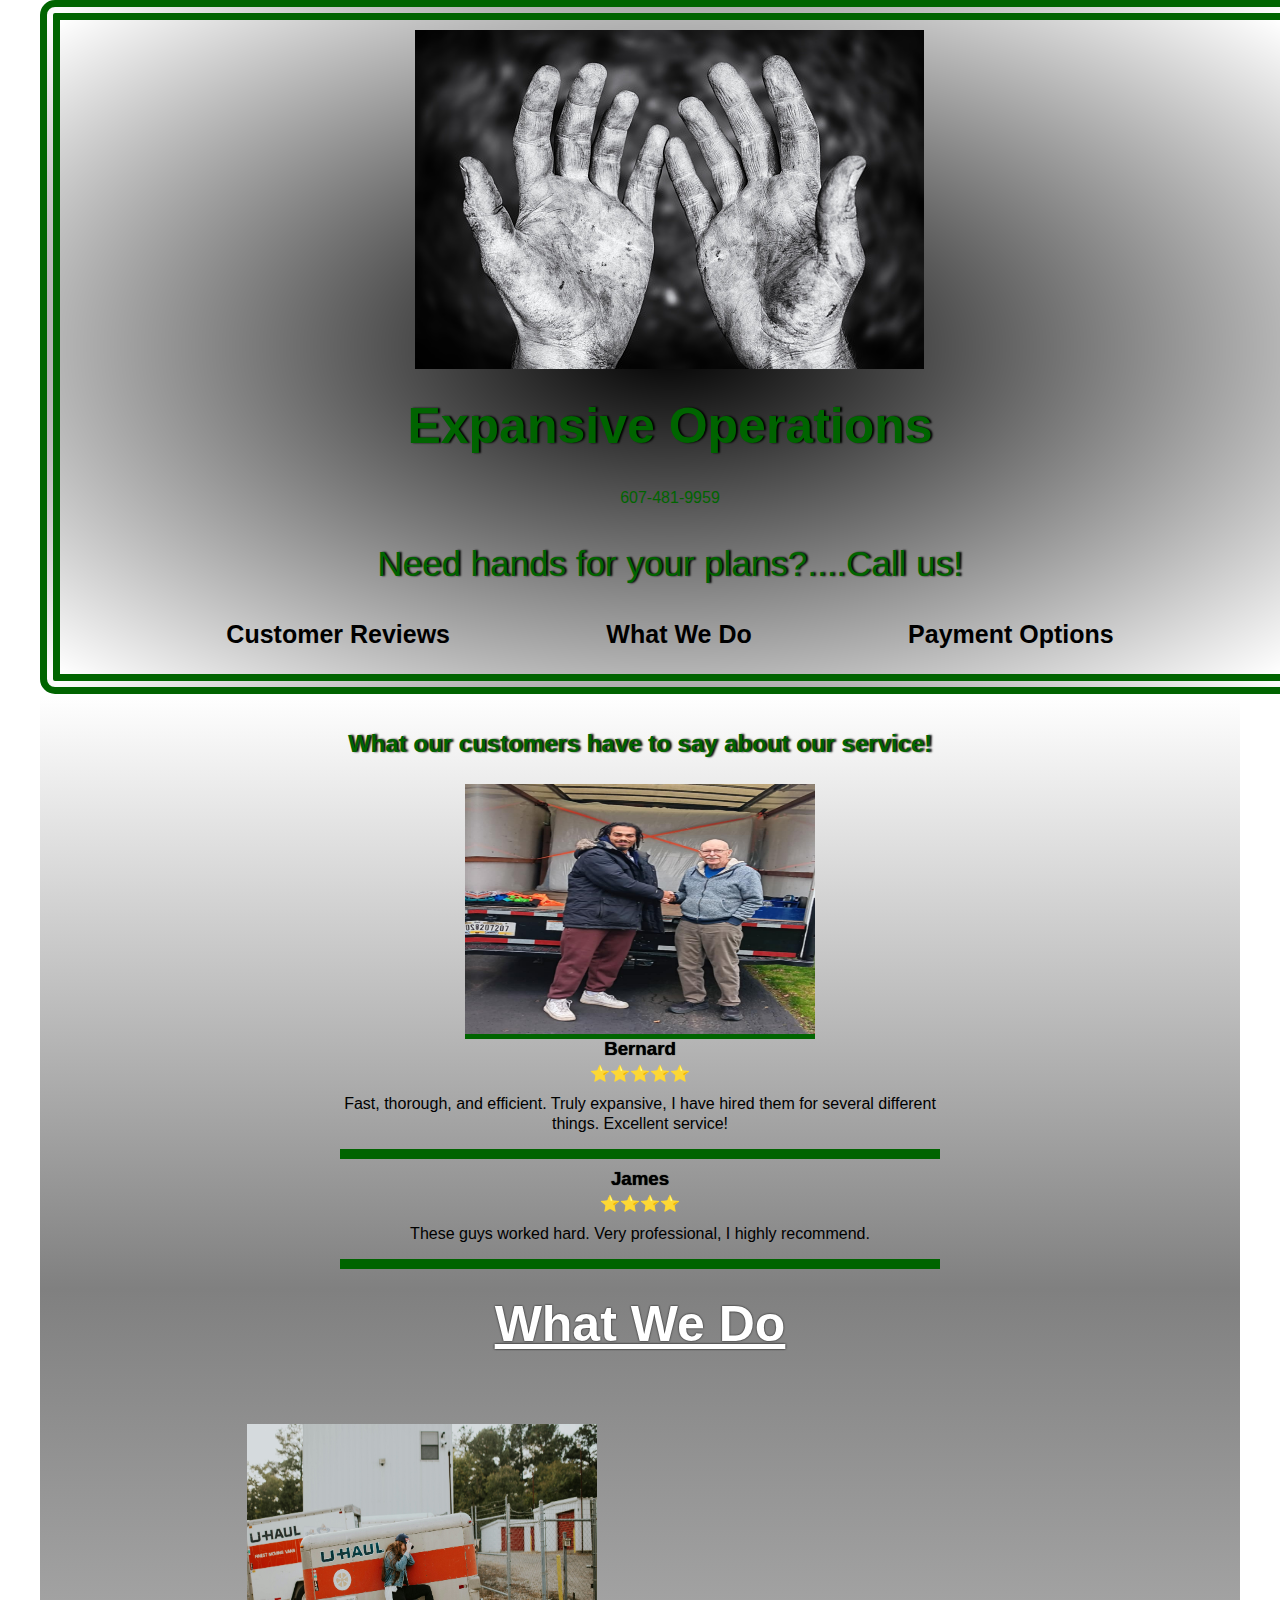
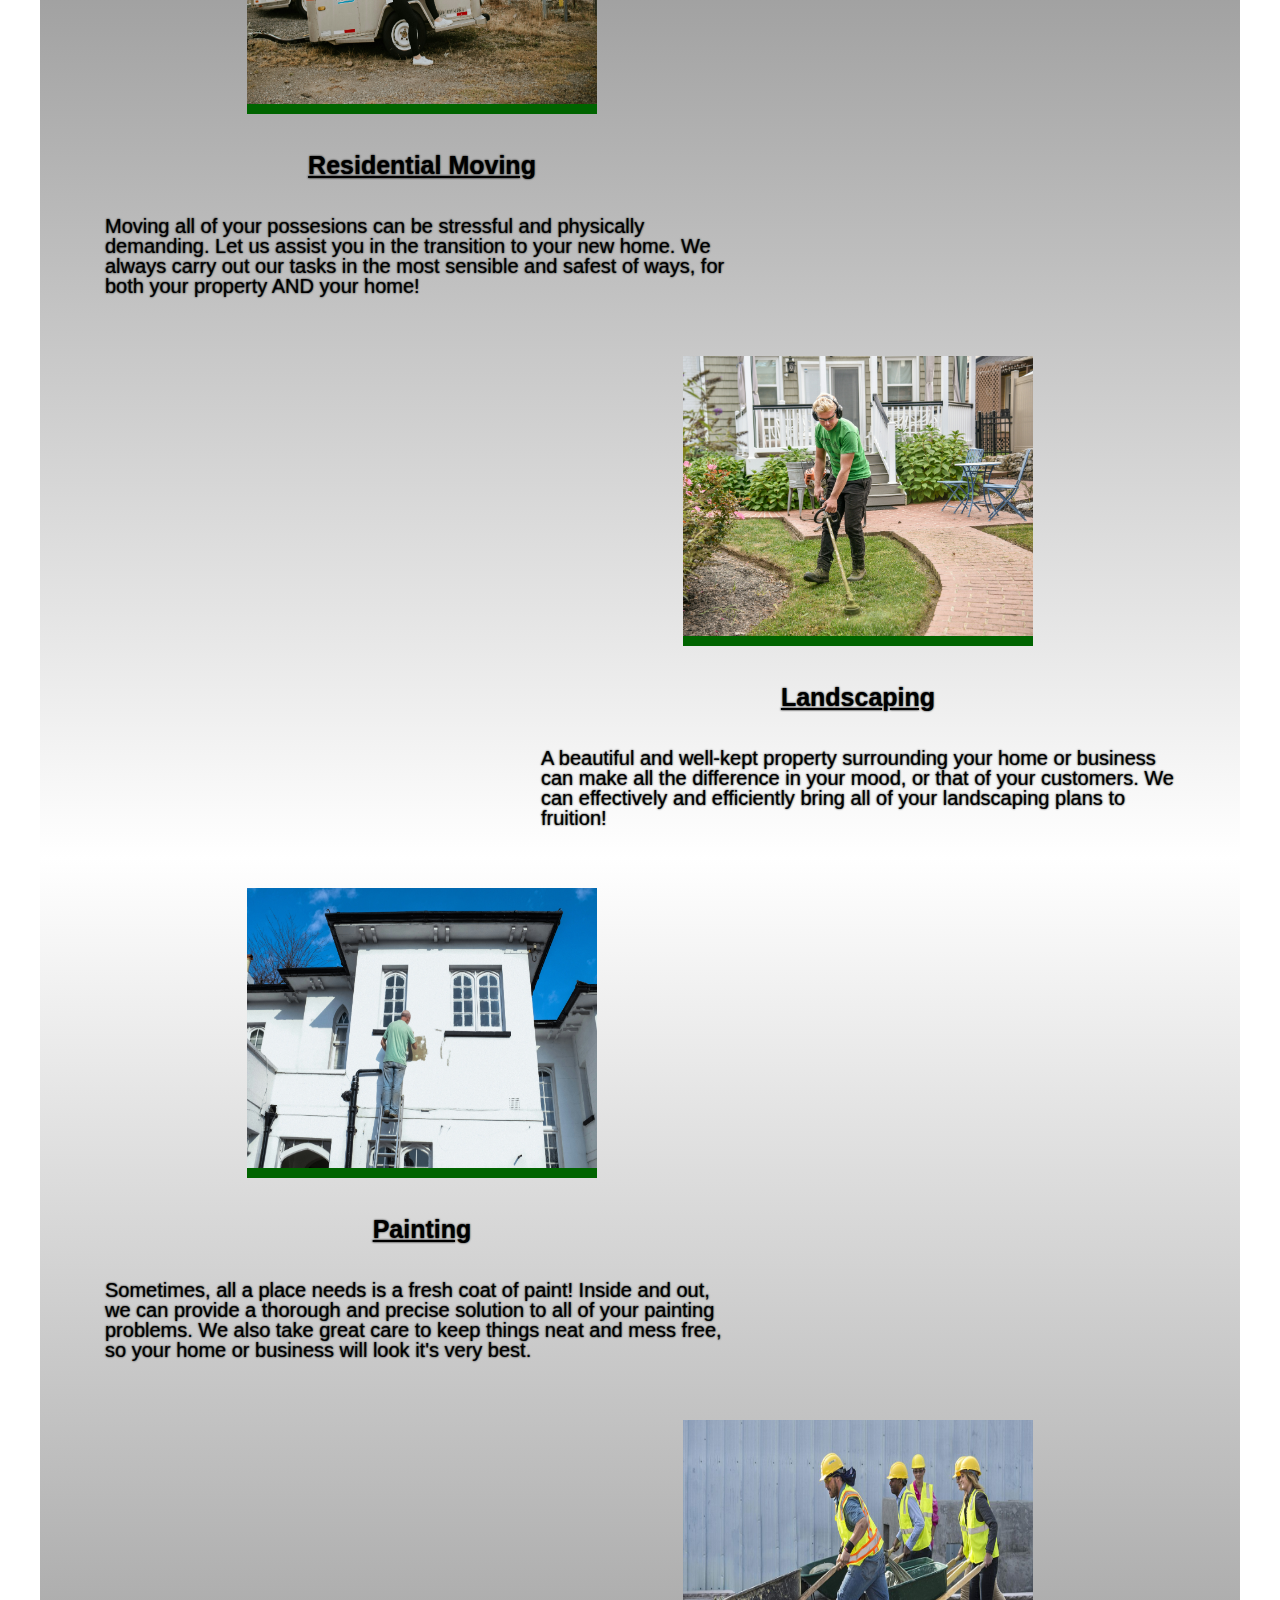
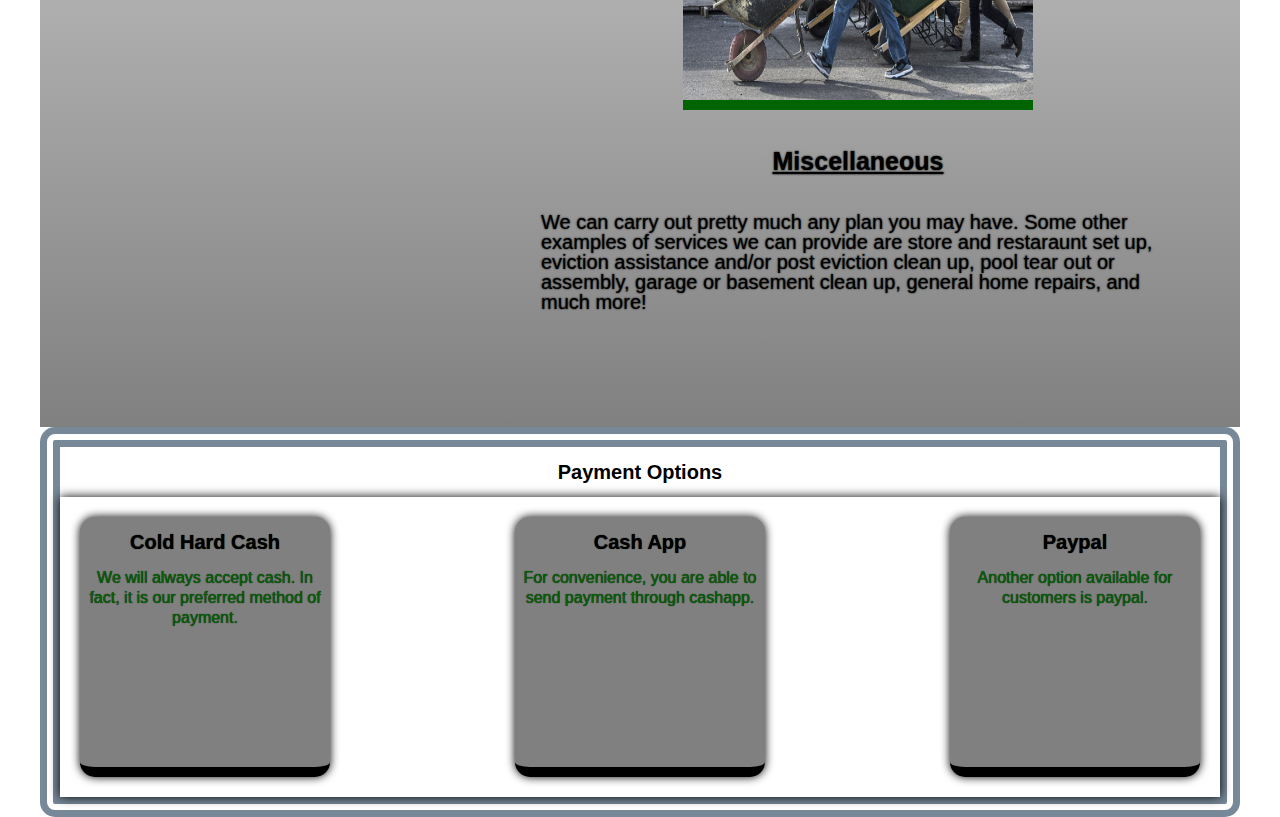
<file: Homepage.html>
<!DOCTYPE html>
<html lang="en">
  <head>
    <meta charset="UTF-8" />
    <meta http-equiv="X-UA-Compatible" content="IE=edge" />
    <meta name="viewport" content="width=device-width, initial-scale=1.0" />
    <title>Expansive Operations</title>
    <link rel="stylesheet" href="styles\homepage.css" />
    <link rel="preconnect" href="https://fonts.googleapis.com" />
    <link rel="preconnect" href="https://fonts.gstatic.com" crossorigin />
    <link
      href="https://fonts.googleapis.com/css2?family=Inter:wght@500&display=swap"
      rel="stylesheet"
    />
  </head>

  <body class="page">
    <header class="header">
      <div class="header__title">
        <img
          class="header__logo"
          src="images\workinghands.jpg"
          alt="header-logo"
        /> 
          <h2 class="header__name">Expansive Operations</h2>
          <p class="header__phone">607-481-9959</p>
          <p class="header__slogan">Need hands for your plans?....Call us!</p>
        </h2>
      </div>
      <nav class="navbar">
        <ul class="nav__links">
          <a class="nav__link" href="#reviews">Customer Reviews</a>
          <a class="nav__link" href="#what-we-do">What We Do</a>
          <a class="nav__link" href="#payment">Payment Options</a>
      </nav>
    </header>

    <body>
        <section class="customer-reviews" id="reviews">
          <div class="reviews">
            <h2>What our customers have to say about our service!</h2>
            <div class="review">
              <img class="review-image" src="images\bernardreviewimage.jpg" alt="image" />
              <h3>Bernard</h3>
              <p>⭐⭐⭐⭐⭐</p>
              <p>Fast, thorough, and efficient. Truly expansive, I have hired them for several different things. Excellent service! </p>
            </div>
            <div class="review">
              <h3>James</h3>
              <p>⭐⭐⭐⭐</p>
              <p>These guys worked hard. Very professional, I highly recommend.</p>
            </div>
          </div>
        </section>

        <section class="info" id="what-we-do">
          <h2 class="info__title">What We Do</h2>
          <div class="info__cards">

            <div class="info__card">
              <img
                class="info__card-image"
                src="images\brooke-cagle-4nRtMcgOp0Y-unsplash.jpg"
                alt="movingimage"
              />
              <h3 class="info__card-title">Residential Moving</h3>
              <p class="info__card-description">
                Moving all of your possesions can be stressful and physically
                demanding. Let us assist you in the transition to your new home. We always carry out our
                tasks in the most sensible and safest of ways, for both your
                property AND your home!
              </p>
            </div>
  
            <div class="info__card info__card_stagger">
              <img
                class="info__card-image"
                src="images\jared-muller-EkhWxU_pgLo-unsplash.jpg"
                alt="landscapingimage"
              />
              <h3 class="info__card-title">Landscaping</h3>
              <p class="info__card-description">
                  A beautiful and well-kept property surrounding your home or business
                  can make all the difference in your mood, or that of your customers.
                  We can effectively and efficiently bring all of your landscaping
                  plans to fruition! 
              </p>
            </div>
          
            <div class="info__card">
              <img
                  class="info__card-image"
                  src="images\flow-clark-ioOlenqfMqA-unsplash.jpg"
                  alt="paintingimage"
              />
              <h3 class="info__card-title">Painting</h3>
              <p class="info__card-description">
                Sometimes, all a place needs is a fresh coat of paint! Inside and
                out, we can provide a thorough and precise solution to all of your
                painting problems. We also take great care to keep things neat and
                mess free, so your home or business will look it's very best.
              </p>
            </div>
            
          
            <div class="info__card info__card_stagger">
              <img
                class="info__card-image"
                src="images\staff_picks_background.jpg"
                alt="miscimage"
              />
              <h3 class="info__card-title">Miscellaneous</h3>
              <p class="info__card-description">
                We can carry out pretty much any plan you may
                have. Some other examples of services we can provide are store and
                restaraunt set up, eviction assistance and/or post eviction clean up, pool
                tear out or assembly, garage or basement clean up, general home
                repairs, and much more! 
              </p>
            </div>
          </div>
        </section>

        <section class="payment" id="payment">
          <h2 class="payment-header">Payment Options</h2>
          <div class="payment-cards">
            <div class="payment-card">
                <h4 class="payment-header">Cold Hard Cash</h4>
                <p>We  will always accept cash. In fact, it is our preferred method of payment.</p>
            </div>
            <div class="payment-card">
              <h4 class="payment-header">Cash App</h4>
              <p>For convenience, you are able to send payment through cashapp.</p>
              <img class="payment-image"/>
            </div>
            <div class="payment-card">
              <h4 class="payment-header">Paypal</h4>
              <p>Another option available for customers is paypal.</p>
              <img class="payment-image"/>
          </div>  
        </section>


    </main>
  </body>
</html>
</file>
